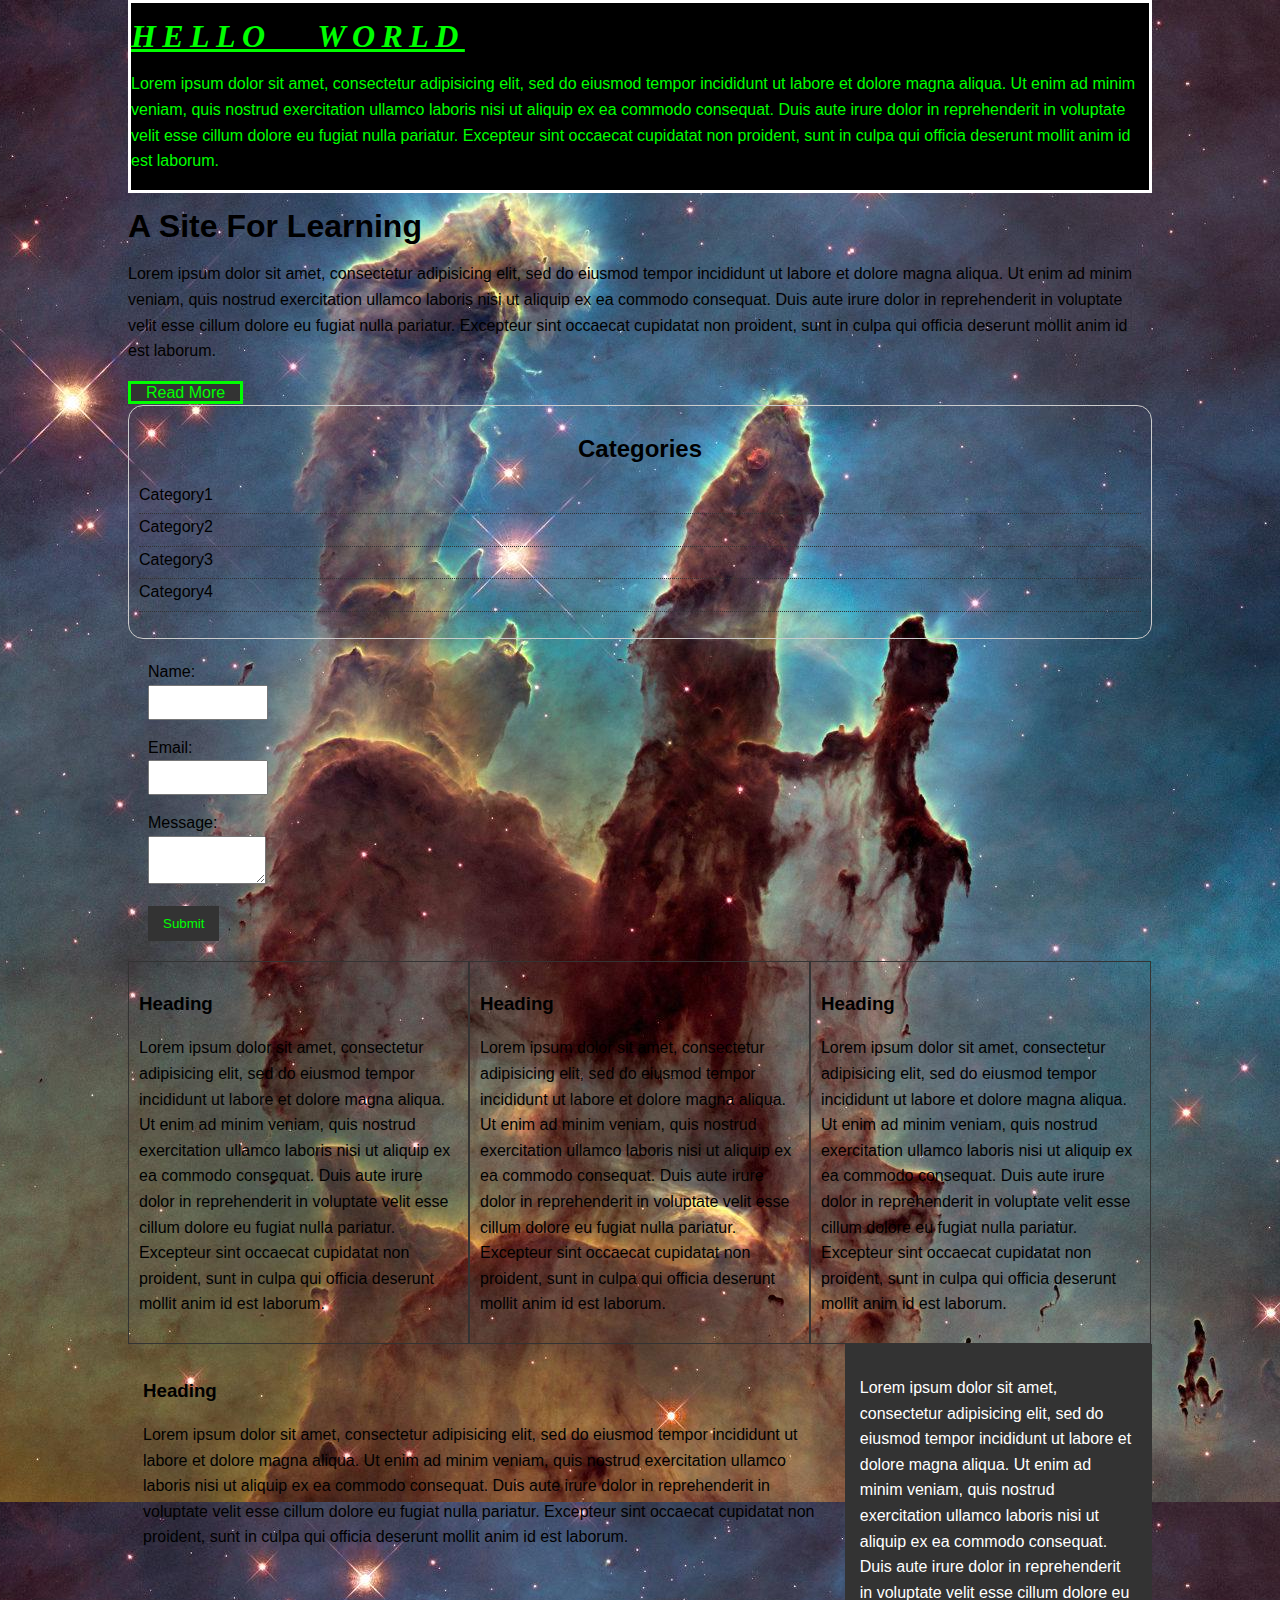
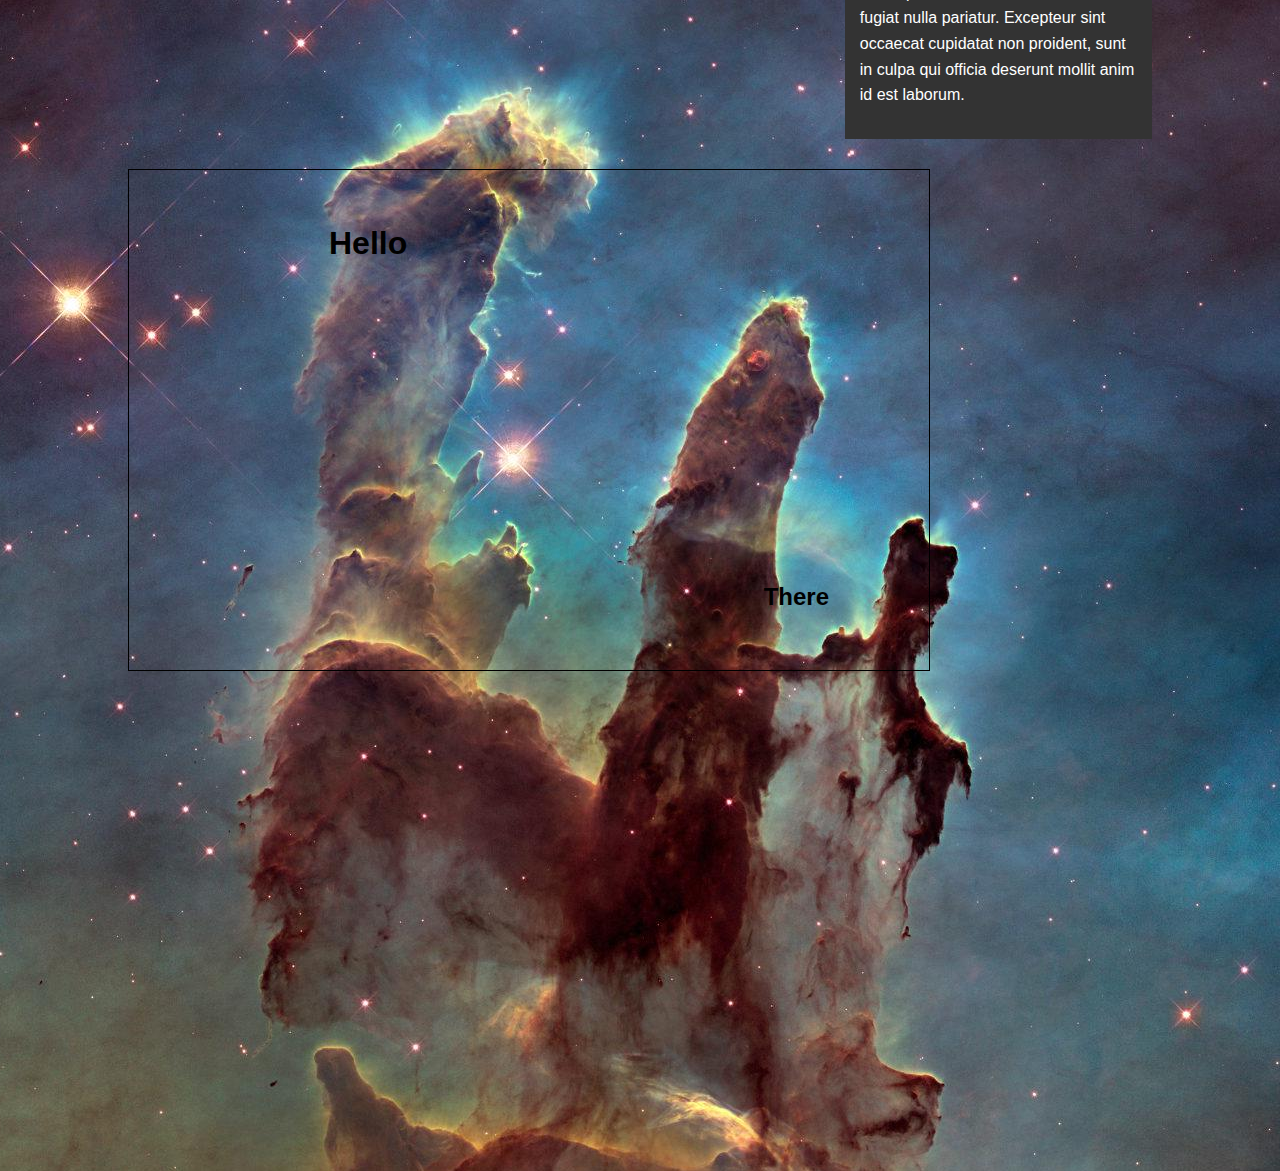
<file: cssCrashCourseForAbsoluteBeginners/csscheatsheet/index.html>
<!-- 3 Methods For Adding CSS

	 - Inline CSS: Directly in the html element (NO!)
	 - Internal CSS: Using <style> tags within a signle document
	 - External CSS: Linking an external .css file

	 External is generally the best way to add CSS to a webpage, it's the most suggested method.

	 The goal is to keep the presentation, functionality, and styling as separate as possible.

	 Using an external CSS style sheet accomplishes this.

	 This is done by creating a separate file with a .css extension, and then linking the file to whatever .html file you want to use that particular .css style sheet for.

	 We will use the exteranl CSS method.

	 An advantage: by using the external method, you can use a style sheet you make for multiple web pages.

	-->

<!DOCTYPE html>

<html>

<head>

	<title>CSS Cheat Sheet</title>

	<link rel="stylesheet" type="text/css" href="css/style.css">

</head>

<body>

	<div class="container">

	<div class="box-1">

		<h1>Hello World</h1>

		<p>Lorem ipsum dolor sit amet, consectetur adipisicing elit, sed do eiusmod
		tempor incididunt ut labore et dolore magna aliqua. Ut enim ad minim veniam,
		quis nostrud exercitation ullamco laboris nisi ut aliquip ex ea commodo
		consequat. Duis aute irure dolor in reprehenderit in voluptate velit esse
		cillum dolore eu fugiat nulla pariatur. Excepteur sint occaecat cupidatat non
		proident, sunt in culpa qui officia deserunt mollit anim id est laborum.</p>

	</div>

	<div class="box-2">

		<h1>A Site For Learning</h1>

		<p>Lorem ipsum dolor sit amet, consectetur adipisicing elit, sed do eiusmod
		tempor incididunt ut labore et dolore magna aliqua. Ut enim ad minim veniam,
		quis nostrud exercitation ullamco laboris nisi ut aliquip ex ea commodo
		consequat. Duis aute irure dolor in reprehenderit in voluptate velit esse
		cillum dolore eu fugiat nulla pariatur. Excepteur sint occaecat cupidatat non
		proident, sunt in culpa qui officia deserunt mollit anim id est laborum.</p>

		<a class="button" href="">Read More</a>

	</div>

	<div class="categories">

		<h2>Categories</h2>

		<ul>

			<li><a href="#test1.html">Category1</a></li>
			<li><a href="#test2.html">Category2</a></li>
			<li><a href="#test3.html">Category3</a></li>
			<li><a href="#test4.html">Category4</a></li>

		</ul>

	</div>

		<form class="my-form">

			<div class="form-group">

				<label>Name: </label>
				<input type="text" name="name">

			</div>

			<div class="form-group">

				<label>Email: </label>
				<input type="text" name="email">

			</div>

			<div class="form-group">

				<label>Message: </label>
				<textarea name="message"></textarea>

			</div>

			<input class="button" type="submit" value="Submit" name="">

		</form>

		<div class="block">

			<h3>Heading</h3>

			<p>Lorem ipsum dolor sit amet, consectetur adipisicing elit, sed do eiusmod
			tempor incididunt ut labore et dolore magna aliqua. Ut enim ad minim veniam,
			quis nostrud exercitation ullamco laboris nisi ut aliquip ex ea commodo
			consequat. Duis aute irure dolor in reprehenderit in voluptate velit esse
			cillum dolore eu fugiat nulla pariatur. Excepteur sint occaecat cupidatat non
			proident, sunt in culpa qui officia deserunt mollit anim id est laborum.</p>

		</div>

		<div class="block">

			<h3>Heading</h3>

			<p>Lorem ipsum dolor sit amet, consectetur adipisicing elit, sed do eiusmod
			tempor incididunt ut labore et dolore magna aliqua. Ut enim ad minim veniam,
			quis nostrud exercitation ullamco laboris nisi ut aliquip ex ea commodo
			consequat. Duis aute irure dolor in reprehenderit in voluptate velit esse
			cillum dolore eu fugiat nulla pariatur. Excepteur sint occaecat cupidatat non
			proident, sunt in culpa qui officia deserunt mollit anim id est laborum.</p>
			
		</div>

		<div class="block">

			<h3>Heading</h3>

			<p>Lorem ipsum dolor sit amet, consectetur adipisicing elit, sed do eiusmod
			tempor incididunt ut labore et dolore magna aliqua. Ut enim ad minim veniam,
			quis nostrud exercitation ullamco laboris nisi ut aliquip ex ea commodo
			consequat. Duis aute irure dolor in reprehenderit in voluptate velit esse
			cillum dolore eu fugiat nulla pariatur. Excepteur sint occaecat cupidatat non
			proident, sunt in culpa qui officia deserunt mollit anim id est laborum.</p>
			
		</div>

		<div class="clr"></div>

		<div id="main-block">

			<h3>Heading</h3>

			<p>Lorem ipsum dolor sit amet, consectetur adipisicing elit, sed do eiusmod
			tempor incididunt ut labore et dolore magna aliqua. Ut enim ad minim veniam,
			quis nostrud exercitation ullamco laboris nisi ut aliquip ex ea commodo
			consequat. Duis aute irure dolor in reprehenderit in voluptate velit esse
			cillum dolore eu fugiat nulla pariatur. Excepteur sint occaecat cupidatat non
			proident, sunt in culpa qui officia deserunt mollit anim id est laborum.</p>

		</div>

		<div id="sidebar">

			<p>Lorem ipsum dolor sit amet, consectetur adipisicing elit, sed do eiusmod
			tempor incididunt ut labore et dolore magna aliqua. Ut enim ad minim veniam,
			quis nostrud exercitation ullamco laboris nisi ut aliquip ex ea commodo
			consequat. Duis aute irure dolor in reprehenderit in voluptate velit esse
			cillum dolore eu fugiat nulla pariatur. Excepteur sint occaecat cupidatat non
			proident, sunt in culpa qui officia deserunt mollit anim id est laborum.</p>

		</div>

		<div class="clr"></div>

		<div class="p-box">
			
			<h1>Hello</h1>
			<h2>There</h2>

		</div>

	</div> <!-- end of container -->

	<div style="margin-top: 500px;">

	</div>

</body>

</html>
</file>
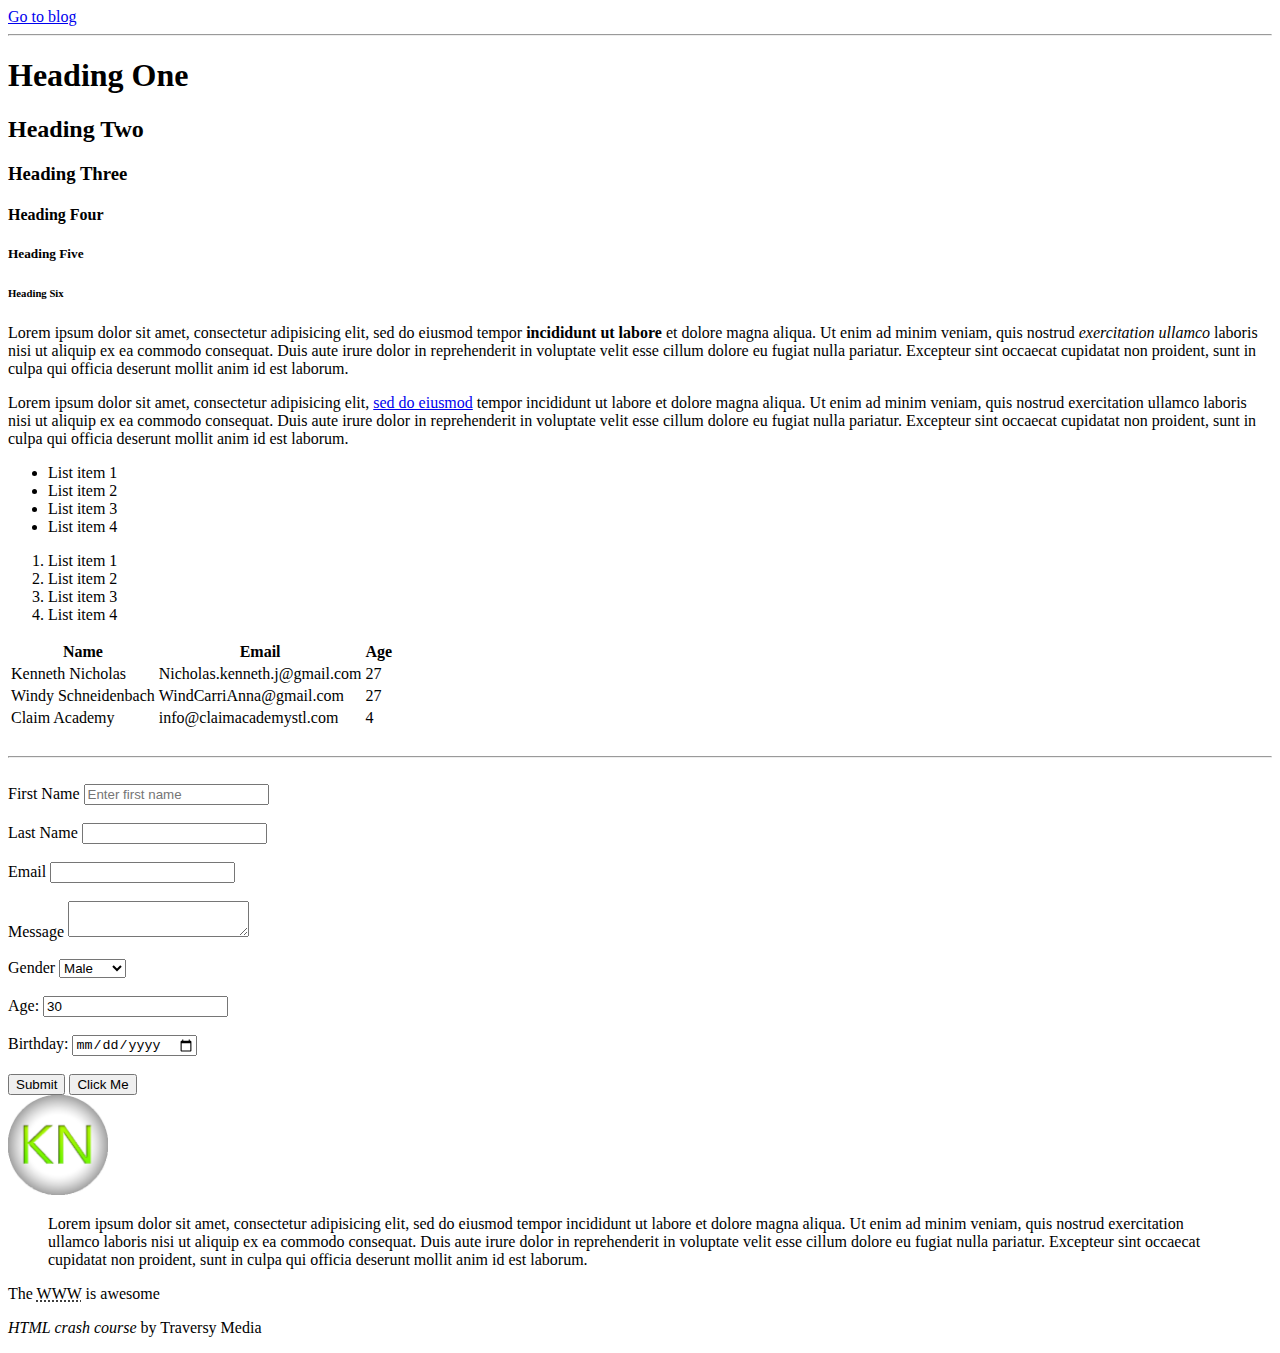
<file: htmlCrashCourseForAbsoluteBeginners/htmlcheatsheet/index.html>
<!-- Specifies that this is an HTML5 web page -->
<!DOCTYPE html> 

<!-- html tag just contains the whole webpage -->
<html>

	<!-- Head Contains the Page title, links to CSS files & JavaScript files that your web page uses, & metadata - A description and keywords used to explain what your webpage is about that is used by search engines like google. -->
	<head>

		<!-- The Title you want your website to show up as in a tab or at the top of the browser window as -->
		<title>HTML Cheat Sheet</title>

	</head>

	<!-- Body -->
	<body>

		<!-- link so you can go to the blog webpage -->
		<a href="blog.html">Go to blog</a>

		<!-- Horizontal Rule, draws a line across the page horizontally -->
		<hr>

		<!-- Headings -->
		<h1>Heading One</h1>
		<h2>Heading Two</h2>
		<h3>Heading Three</h3>
		<h4>Heading Four</h4>
		<h5>Heading Five</h5>
		<h6>Heading Six</h6>

		<!-- Paragraph -->
		<!-- <strong> Makes this text bold </strong> -->
		<!-- <em> Makes this text italic </em> -->
		<p>
			Lorem ipsum dolor sit amet, consectetur adipisicing elit, sed do eiusmod
			tempor <strong>incididunt ut labore</strong> et dolore magna aliqua. Ut enim ad minim veniam,
			quis nostrud <em>exercitation ullamco</em> laboris nisi ut aliquip ex ea commodo
			consequat. Duis aute irure dolor in reprehenderit in voluptate velit esse
			cillum dolore eu fugiat nulla pariatur. Excepteur sint occaecat cupidatat non
			proident, sunt in culpa qui officia deserunt mollit anim id est laborum.
		</p>

		<!-- Paragraph -->
		<!-- <a href="http://google.com" target="_blank"> </a> makes google open in a new tab rather than navigating you away from the current web page to google. The blank part opens the new tab, while <a href="URL HERE" > Text you want to be a link </a> turns the text into a link to a URL --> 
		<p>
			Lorem ipsum dolor sit amet, consectetur adipisicing elit, <a href="http://google.com" target="_blank">sed do eiusmod</a>
			tempor incididunt ut labore et dolore magna aliqua. Ut enim ad minim veniam,
			quis nostrud exercitation ullamco laboris nisi ut aliquip ex ea commodo
			consequat. Duis aute irure dolor in reprehenderit in voluptate velit esse
			cillum dolore eu fugiat nulla pariatur. Excepteur sint occaecat cupidatat non
			proident, sunt in culpa qui officia deserunt mollit anim id est laborum.
		</p>

		<!-- Lists -->

		<!-- Unordered Lists -->
		<ul>
			<!-- List items -->
			<li>List item 1</li>
			<li>List item 2</li>
			<li>List item 3</li>
			<li>List item 4</li>

		</ul>

		<!-- Ordered List -->
		<ol>
			<!-- List Items -->
			<li>List item 1</li>
			<li>List item 2</li>
			<li>List item 3</li>
			<li>List item 4</li>

		</ol>

		<!-- Table -- Using tables for a layout is wrong, you use CSS, you use a table for something like a list of customers -->
		<table>

			<!-- Table Heading -->
			<thead>

				<!-- Table Row -->
				<tr>

					<!-- Heading of each column -->
					<th>Name</th>
					<th>Email</th>
					<th>Age</th>

				</tr>

			</thead>

			<!-- Table Body -->
			<tbody>

				<!-- Table Row, but since it's in the table body, it's where the data is stored in the table. -->
				<tr>

					<!-- Table Data -->
					<td>Kenneth Nicholas</td>
					<td>Nicholas.kenneth.j@gmail.com</td>
					<td>27</td>

				</tr>

				<!-- Table Row -->
				<tr>
					<!-- Table Data -->
					<td>Windy Schneidenbach</td>
					<td>WindCarriAnna@gmail.com</td>
					<td>27</td>

				</tr>

				<!-- Table Row -->
				<tr>
					<!-- Table Data -->
					<td>Claim Academy</td>
					<td>info@claimacademystl.com</td>
					<td>4</td>

				</tr>

			</tbody>

		</table>

		<!-- Line Breaks -->
		<br>

		<!-- Horizonal Rule -->
		<hr>

		<br>

		<!-- Forms -->
		<!-- You can build the look of the form in html, but not the functionality, like a login form. To implement the form, you need to use like PHP or something other programming language with dynamic functionality. Usually with a form, you will see an attribute called action, which, basically submits the form to a certain page, in this case, a file called process.php, on our server, basically a php page. You'll also see method, usually "POST" for a form, it means that we're making a post request to the server. Posts are used to do things like add data to a database. POST is pretty secure as opposed to GET which is going to submit it, and with a get request, you'll actually see the data filled in in the URL. It's fine for things like searches, or where you're not adding important data to a server. POST, GET, and action="" have to do with more advanced server side programming -->
		<form action="process.php" method="POST">

			<!-- Line Div Since form labels and form input is inline, and not a block tag, it shows on the same line, so we wrap each input including it's label in divs with a line break so that they show up on separate lines -->
			<div>

				<!-- Label creates an input where a person can put data into the website -- >

				<!-- the type of input will be text, the name attribute has to do with server side programming. If we were submitting this to a php file, this name attribute is how we would grab the value of this form that is submitted. -->
				<label>First Name</label>
				<input type="text" name="firstName" placeholder="Enter first name">

			<!-- Line Div -->	
			<div>

			<!-- Line Break -->	
			<br>

			<!-- Line Div -->	
			<div>

				<label>Last Name</label>
				<input type="text" name="lastName">

			<!-- Line Div -->		
			<div>

			<!-- Line Break -->		
			<br>
			
			<!-- Line Div -->	
			<div>

				<!-- Adds validation without having to add any JavaScript or anything, if we try to submit our form, and it's not a valid e-mail address, since we have the type set to email, it's going to give the user an error that pops up on the web page. -->
				<label>Email</label>
				<input type="email" name="email">

			<!-- Line Div -->		
			<div>

			<!-- Line Break -->		
			<br>	
					
			<!-- Line Div -->	
			<div>

				<!-- Label -->
				<label>Message</label>

				<!-- creates a text area that's much bigger for text input. Usually your text area, if you're submitting it to a server, it will have a name so we call it message. -->
				<textarea name="message"></textarea>
				
			<!-- Line Div -->		
			<div>

			<!-- Line Break -->		
			<br>

			<!-- Line Div -->	
			<div>

				<!-- Label -->
				<label>Gender</label>

				<!-- Creates a selection drop down box -->
				<select name="gender">

					<!-- Gives you the option to choose Male or Female in the drop down box -->
					<option value="male">Male</option>
					<option value="male">Female</option>

				</select>
				
			<!-- Line Div -->		
			<div>

			<!-- Line Break -->	
			<br>	

			<!-- Line Div -->	
			<div>

				<!-- Label -->
				<label>Age:</label>

				<input type="number" name="age" value="30">

			</div>

			<br>
			<!-- Line Div -->	
			<div>

					<!-- Label -->
					<label>Birthday:</label>
					<!-- Input -->
					<input type="date" name="birthday">
					
			</div>

			<!-- Line Break -->
			<br>

			<!-- Submit button -->
			<input type="submit" name="submit" value = "Submit">

		</form>

		<!-- Need JavaScript to make the button work, just displays a button -->
		<button>Click Me</button>

		<!-- Line Break -->
		<br>

		<!-- Link, don't have to put image inside a link though -->
		<a href=Images/KNLogo.png" >

			<!-- Image -->
			<!-- height set automatically when you set width, so it doesn't distort, but you can add height as well. src= default is the folder with the html file you're working on in it. Usually you create an images folder inside that folder. alt= default displayed message if the image doesn't load. -->
			<img src="Images/KNLogo.png" alt="My Sample Image" width="100" height="100">

		</a>

		<!-- Quotations -->
		<blockquote cite="http://google.com">
			Lorem ipsum dolor sit amet, consectetur adipisicing elit, sed do eiusmod
			tempor incididunt ut labore et dolore magna aliqua. Ut enim ad minim veniam,
			quis nostrud exercitation ullamco laboris nisi ut aliquip ex ea commodo
			consequat. Duis aute irure dolor in reprehenderit in voluptate velit esse
			cillum dolore eu fugiat nulla pariatur. Excepteur sint occaecat cupidatat non
			proident, sunt in culpa qui officia deserunt mollit anim id est laborum.
		</blockquote>

		<p>The <abbr title="World Wide Web" >WWW</abbr> is awesome</p>

		<p><cite>HTML crash course</cite> by Traversy Media</p>

	</body>

</html>

<!-- HTML5 Semantic Tags -->
<!-- 
	<header></header> 
	<footer></footer>
	<aside></aside>
	<main></main>
	<article></article>
	<nav></nav>
	<section></section>
	<details></details>

	A semantic element clearly describes its meaning to both the browser and the developer -->
</file>
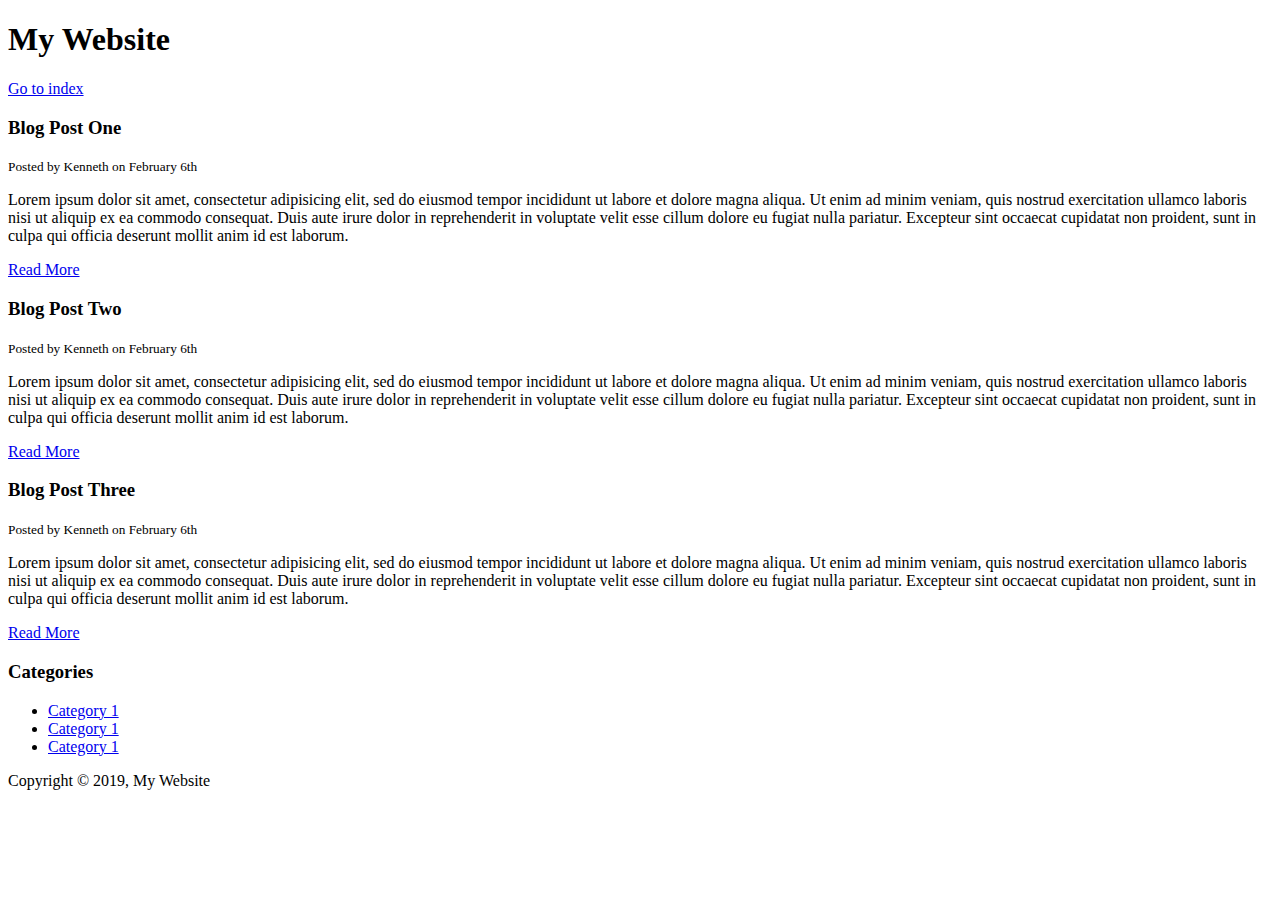
<file: htmlCrashCourseForAbsoluteBeginners/htmlcheatsheet/blog.html>
<!DOCTYPE html>

<html>

<head>

	<title>My Blog</title>

	<!-- Meta tag for search engines to scan and get information about your website -->
	<meta name="description of our page for search engines" content="Awesome blog by Kenneth Nicholas">

	<meta name="keywords" content="web design blog, web dev blog, company name">

<!--	

		<style type="text/css">
		#main-header{
			text-align:center;
			background-color:black;
			color:white;
			padding:10px;
		}
		#main-footer{
			text-align: center;
			font-size:18px;
		}

		I commented this out because it breaks my web page since it implements CSS style-->

</head>

<body>

	<header id= "main-header">

		<h1>My Website</h1>

	</header>

	<!-- A link to the index page so you can go back to the index page part of the website -->
	<a href="index.html">Go to index</a>

	<section>

		<article class="post">

			<h3>Blog Post One</h3>

			<small>Posted by Kenneth on February 6th</small>

			<p> Lorem ipsum dolor sit amet, consectetur adipisicing elit, sed do eiusmod
			tempor incididunt ut labore et dolore magna aliqua. Ut enim ad minim veniam,
			quis nostrud exercitation ullamco laboris nisi ut aliquip ex ea commodo
			consequat. Duis aute irure dolor in reprehenderit in voluptate velit esse
			cillum dolore eu fugiat nulla pariatur. Excepteur sint occaecat cupidatat non
			proident, sunt in culpa qui officia deserunt mollit anim id est laborum. </p>

			<a href="post.html">Read More</a>

		</article>

				<article class="post">

			<h3>Blog Post Two</h3>

			<small>Posted by Kenneth on February 6th</small>

			<p> Lorem ipsum dolor sit amet, consectetur adipisicing elit, sed do eiusmod
			tempor incididunt ut labore et dolore magna aliqua. Ut enim ad minim veniam,
			quis nostrud exercitation ullamco laboris nisi ut aliquip ex ea commodo
			consequat. Duis aute irure dolor in reprehenderit in voluptate velit esse
			cillum dolore eu fugiat nulla pariatur. Excepteur sint occaecat cupidatat non
			proident, sunt in culpa qui officia deserunt mollit anim id est laborum. </p>

			<a href="post.html">Read More</a>

		</article>

				<article class="post">

			<h3>Blog Post Three</h3>

			<small>Posted by Kenneth on February 6th</small>

			<p> Lorem ipsum dolor sit amet, consectetur adipisicing elit, sed do eiusmod
			tempor incididunt ut labore et dolore magna aliqua. Ut enim ad minim veniam,
			quis nostrud exercitation ullamco laboris nisi ut aliquip ex ea commodo
			consequat. Duis aute irure dolor in reprehenderit in voluptate velit esse
			cillum dolore eu fugiat nulla pariatur. Excepteur sint occaecat cupidatat non
			proident, sunt in culpa qui officia deserunt mollit anim id est laborum. </p>

			<a href="post.html">Read More</a>

		</article>

	</section>

	<aside>

		<h3>Categories</h3>

		<nav>

			<ul>

				<li><a href="#">Category 1</a></li>
				<li><a href="#">Category 1</a></li>
				<li><a href="#">Category 1</a></li>

			</ul>

		</nav>

	</aside>

	<footer id="main-footer">

		<p>Copyright &copy; 2019, My Website</p>

	</footer>

</body>

</html>
</file>
<file: cssCrashCourseForAbsoluteBeginners/csscheatsheet/css/style.css>
body{
	background-color: #222222;
	background-image: url(images/thePillarsOfCreation.jpg);
	background-position: top;
	font: normal 16px "Comic Sans MS", cursive, sans-serif;
	line-height: 1.6em; 
	margin: 0;
}

a{
	text-decoration: none;
	color: #000000;
}

a:hover{
	color: rgb(0,255,0);
}

a:active{
	color: cyan;
}

a:visited{
}

.container{
	width: 80%;
	margin: auto;
}

.button{
	background-color: #333333;
	color: rgb(0,255,0);
	padding:0px 15px;
	border:solid;
	border-spacing: 0px;
}

.button:hover{
	background: rgb(0,255,0);
	color: #ffffff;
}

.clr{
	clear:both;
}

.box-1{
	background-color: #000000;
	color: rgb(0,255,0);
	border: 5px white solid;
	border-width: 3px;
}

.box-1 h1{
	font-family:Tahoma;
	font-weight:800;
	font-style:italic;
	text-decoration: underline;
	text-transform: uppercase;
	letter-spacing: 0.2em;
	word-spacing: 1em;
}

.box2{
	border: 3px dotted #ccc;
	padding: 20px;
	margin: 20px 0;
}

.categories{
	border:1px #ccc solid;
	padding:10px;
	border-radius: 15px;
}

.categories h2{
	text-align: center;
}

.categories ul{
	padding: 0px;
	list-style: none;
}

.categories li{
	padding-bottom: 6px;
	border-bottom: dotted 1px #333333; 
}

.my-form{
	padding: 20px;
}

.my-form .form-group{
	padding-bottom: 15px;
}

.my-form label{
	display: block;
}

.my-form input[type="text"], .my-form textarea{
	padding: 8px;
	width: 100px;
}

.my-form input[type="submit"]{
	background-color: #333333;
	color: rgb(0,255,0);
	padding:10px 15px;
	border:none;
}

.block{
	float:left;
	width:33.3%;
	border:1px solid #333333;
	padding:10px;
	box-sizing:border-box;
}

#main-block{
	float:left;
	width:70%;
	padding: 15px;
	box-sizing: border-box;
}

#sidebar{
	float:right;
	width:30%;
	background-color:#333333;
	color:#ffffff;
	padding:15px;
	box-sizing: border-box;
}

.p-box{
	width:800px;
	height:500px;
	border:1px solid #000000;
	margin-top: 30px;
	position:relative;
}

.p-box h1{
	position:absolute;
	top:40px;
	left: 200px;
}

.p-box h2{
	position: absolute;
	bottom:40px;
	right:100px;
}
</file>
